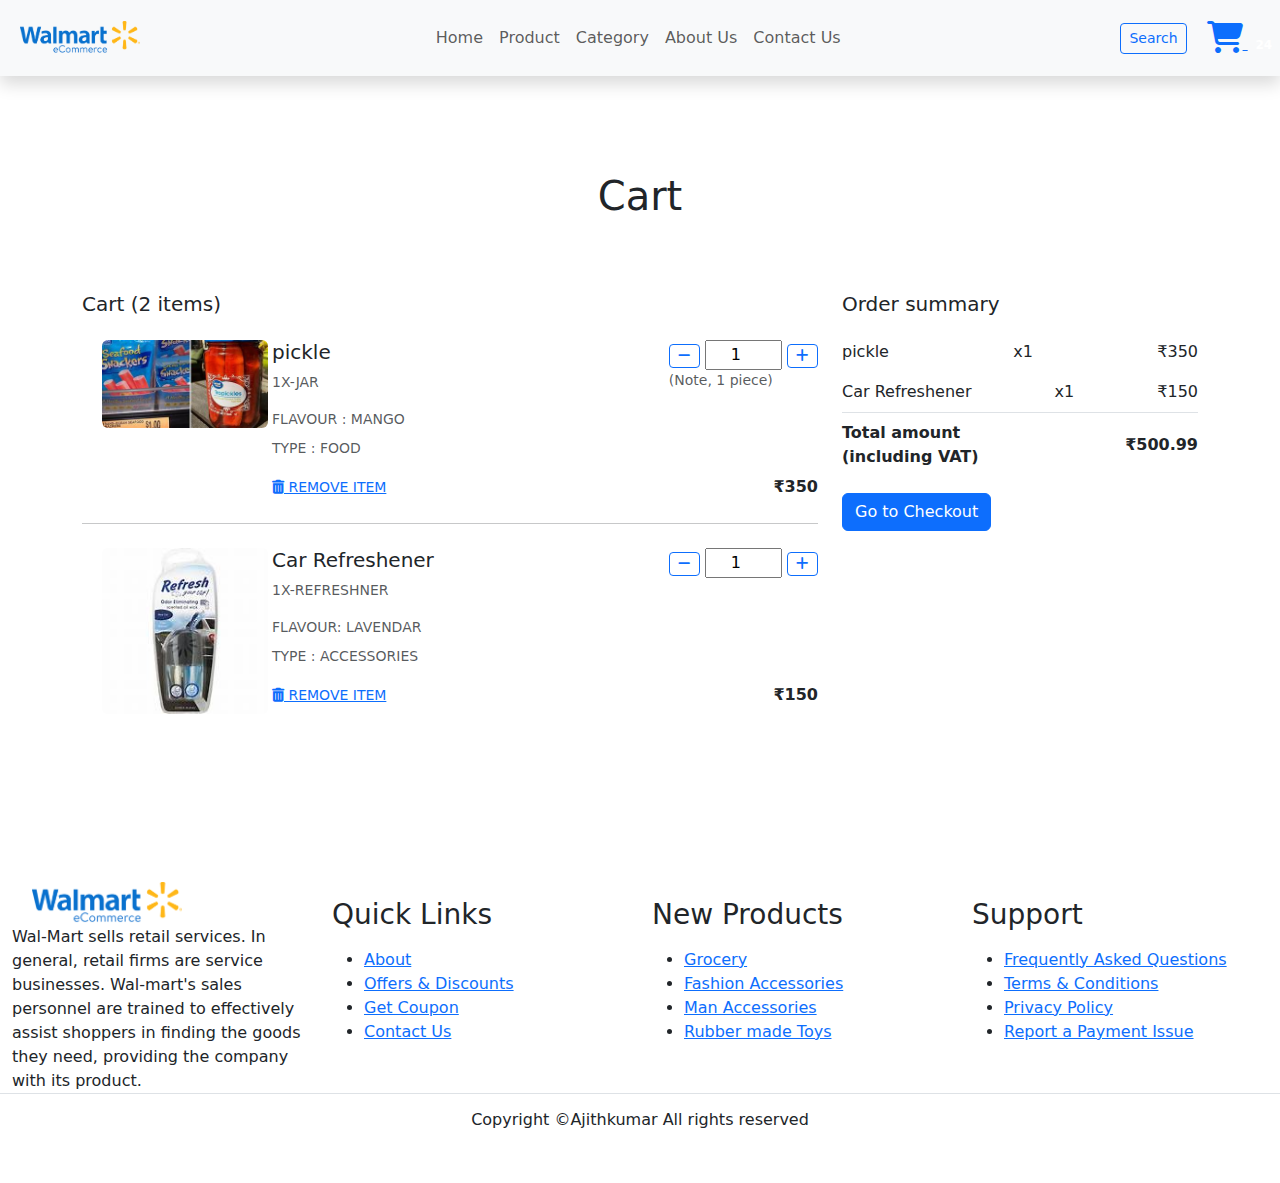
<file: cart.html>
<html lang="en">
<head>
    <meta charset="UTF-8">
    <meta name="viewport" content="width=device-width, initial-scale=1.0">
     <!-- css link -->
     <link rel="stylesheet" href="/assets/css/style.css">
     <!-- bootstrap css link -->
 
     <link rel="stylesheet" href="https://cdn.jsdelivr.net/npm/bootstrap@5.3.3/dist/css/bootstrap.min.css">
     <!-- font awesome -->
     <link rel="stylesheet" href="https://cdnjs.cloudflare.com/ajax/libs/font-awesome/6.4.2/css/all.min.css">
    <title>Cart site</title>
</head>
<body>
      <!-- ==============header menu section starts here============== --> 
  <section class="header_menu" id="header_menu"> 
    <div class="container-fluid px-0 shadow"> 
      <nav class="navbar navbar-expand-lg navbar-light bg-light py-3  "> 
        <a class="navbar-brand pl-5 pl-small-0" href="index.html"> 
          <img src="/assets/css/images/logo.png.png" class="img img-fluid" width="120px" 
alt="logo"> 
        </a> 
        <button class="navbar-toggler" type="button" data-toggle="collapse" 
        data-target="#navbarSupportedContent" 
                  aria-controls="navbarSupportedContent" aria-expanded="false" 
        aria-label="Toggle navigation"> 
                  <span class="navbar-toggler-icon"></span> 
                </button>  
 
        <div class="collapse navbar-collapse" id="navbarSupportedContent"> 
          <ul class="navbar-nav mx-auto"> 
            <li class="nav-item active"> 
              <a class="nav-link" href="index.html">Home <span class="sr-only">(current)</span></a> 

            </li> 
            <li class="nav-item"> 
              <a class="nav-link" href="product.html">Product</a> 
            </li> 
            <li class="nav-item"> 
              <a class="nav-link" href="category.html">Category</a> 
            </li> 
            <li class="nav-item"> 
              <a class="nav-link" href="about.html">About Us</a> 
            </li> 
            <li class="nav-item"> 
              <a class="nav-link" href="contact.html">Contact Us</a> 
            </li>
          </ul> 
          <div class="search mr-3"> 
            <a href="search.html" class="btn btn-sm btn-outline-primary"> 
              Search 
            </a> 
          </div> 
          <div class="cart"> 
            <a href="cart.html"> 
              <i class="fas fa-shopping-cart fa-2x"></i> 
              <span class="badge badge-pill badge-primary">24</span> 
            </a> 
          </div> 
        </div> 
      </nav> 
    </div> 
  </section> 
  <!-- ==============header menu section ends here============== -->
     <!-- ==============cart starts here============== --> 
     <section class="cart py-5 my-5" id="cart"> 
        <div class="container "> 
            <div class="section_title text-center mb-5"> 
                <h1 class="text-capitalize">Cart</h1> 
            </div> 
            <div class="row bg_cart_1 rounded"> 
                <!--Grid column--> 
                <div class="col-md-8 border-right"> 
                    <!-- Card --> 
                    <div class="mb-3"> 
                        <div class="pt-4"> 
                            <h5 class="mb-4">Cart (<span>2</span> items)</h5> 
                            <div class="row mb-4"> 
                                <div class="col-md-5 col-lg-3 col-xl-3"> 
                                    <div class="rounded mb-3 mb-md-0"> 
                                        <img class="img-fluid w-100 rounded" 
src="assets/css/images/product-1.png" 
                                            alt="Sample"> 
                                    </div> 
                                </div> 
                                <div class="col-md-7 col-lg-9 col-xl-9"> 
                                    <div> 
                                        <div class="d-flex justify-content-between"> 
                                            <div> 
                                                <h5>pickle</h5> 
                                                <p class="mb-3 text-muted text-uppercase small"> 1X-Jar</p> 
                                                <p class="mb-2 text-muted text-uppercase small">Flavour : Mango </p> 
                                                <p class="mb-3 text-muted text-uppercase small">Type : food</p> 
                                            </div> 
                                            <div> 
                                                <div class="mb-0 w-100"> 
                                                    <button 
 
onclick="this.parentNode.querySelector('input[type=number]').stepDown()" 
                                                        class="btn btn-sm btn-outline-primary"> 
                                                        <i class="fas fa-minus"></i> 
                                                    </button> 
                                                    <input class="quantity text-center" min="0" max="10" 
name="quantity" 
                                                        value="1" type="number"> 
                                                    <button 
 
onclick="this.parentNode.querySelector('input[type=number]').stepUp()" 
                                                        class="btn btn-sm btn-outline-primary"> 
                                                        <i class="fas fa-plus"></i> 
                                                    </button> 
                                                </div> 
                                                <small class="form-text text-muted text-center"> 
                                                    (Note, 1 piece) 
                                                </small> 
                                            </div> 
                                        </div> 
                                        <div class="d-flex justify-content-between align-items-center"> 
                                            <div> 
                                                <a href="javascript:;" type="button" 
                                                    class="small text-uppercase mr-3"><i 
                                                        class="fas fa-trash-alt mr-1"></i> Remove item </a> 
                                            </div> 
                                            <p class="mb-0"><span><strong 
id="summary">₹350</strong></span></p 
                                                class="mb-0"> 
 
                                        </div> 
                                    </div> 
                                </div> 
                            </div> 
                            <hr class="mb-4"> 
                            <div class="row mb-4"> 
                                <div class="col-md-5 col-lg-3 col-xl-3"> 
                                    <div class="rounded mb-3 mb-md-0"> 
                                        <img class="img-fluid w-100 rounded" 
src="assets/css/images/product-3.png" 
                                            alt="Sample"> 
                                    </div> 
                                </div> 
                                <div class="col-md-7 col-lg-9 col-xl-9"> 
                                    <div> 
                                        <div class="d-flex justify-content-between"> 
                                            <div> 
                                                <h5>Car Refreshener</h5> 
                                                <p class="mb-3 text-muted text-uppercase small">1x-Refreshner</p> 
                                                <p class="mb-2 text-muted text-uppercase small">Flavour: Lavendar </p> 
                                                <p class="mb-3 text-muted text-uppercase small">Type : Accessories</p> 
                                            </div> 
                                            <div> 
                                                <div class="mb-0 w-100"> 
                                                    <button 
 
onclick="this.parentNode.querySelector('input[type=number]').stepDown()" 
                                                        class="btn btn-sm btn-outline-primary"> 
                                                        <i class="fas fa-minus"></i> 
                                                    </button> 
 
                                                    <input class="quantity text-center" min="0" max="10" 
name="quantity" 
                                                        value="1" type="number"> 
                                                    <button 
 
onclick="this.parentNode.querySelector('input[type=number]').stepUp()" 
                                                        class="btn btn-sm btn-outline-primary"> 
                                                        <i class="fas fa-plus"></i> 
                                                    </button> 
                                                </div> 
                                            </div> 
                                        </div> 
                                        <div class="d-flex justify-content-between align-items-center"> 
                                            <div> 
                                                <a href="javascript:;" type="button" 
                                                    class="card-link-secondary small text-uppercase mr-3"> 
                                                    <i class="fas fa-trash-alt mr-1"></i> Remove item 
                                                </a> 
                                            </div> 
                                            <p class="mb-0"><span><strong>₹150</strong></span></p 
class="mb-0"> 
                                        </div> 
                                    </div> 
                                </div> 
                            </div> 
                        </div> 
                    </div> 
                </div> 
                <!--Grid column--> 
 
                <!--Grid column--> 
                <div class="col-md-4  rounded"> 
                    <!-- Card --> 
 
                    <div class="mb-3"> 
                        <div class="pt-4"> 
                            <h5 class="mb-3">Order summary</h5> 
                            <ul class="list-group list-group-flush"> 
                                <li 
                                    class="list-group-item d-flex justify-content-between 
align-items-center border-0 px-0 pb-2"> 
                                    <span>pickle</span> 
                                    <span>x1</span> 
                                    <span>₹350</span> 
                                </li> 
                                <li 
                                    class="list-group-item d-flex justify-content-between 
align-items-center border-0 px-0 pb-2"> 
                                    <span>Car Refreshener</span> 
                                    <span>x1</span> 
                                    <span>₹150</span> 
                                </li> 
                                <li 
                                    class="list-group-item d-flex justify-content-between 
align-items-center border-top px-0 mb-3"> 
                                    <div> 
                                        <strong>Total amount</strong> 
                                        <strong> 
                                            <p class="mb-0">(including VAT)</p> 
                                        </strong> 
                                    </div> 
                                    <span><strong>₹500.99</strong></span> 
                                </li> 
                            </ul> 
                            <a href="checkout.html" class="btn btn-primary btn-block">Go to 
Checkout</a> 
                        </div> 
</div> 
<!-- Card --> 
</div> 
<!--Grid column--> 
</div> 
</div> 
</section> 
<!-- ==============cart ends here============== -->

<!-- ==============footer starts here============== --> 
<section class="footer_section pt-5 pb-2" id="footer_section"> 
    <footer> 
      <div class="container-fluid"> 
        <div class="row"> 
          <div class="col-md-3 col-6 pl-5 pl-small-15"> 
            <div class="footer_title"> 
              <a href="index.html"><img src="assets/css/images/logo.png.png" width="150px" 
class="img img-fluid" alt="logo"></a> 
            </div> 
            <div> 
             
              Wal-Mart sells retail services. In general, retail firms are service businesses.
               Wal-mart's sales personnel are trained to effectively assist shoppers in finding the goods they need,
                providing the company with its product.
            </div> 
          </div> 
          <div class="col-md-3 col-6"> 
            <div class="footer_title pt-3 mb-3"> 
              <h3>Quick Links</h3> 
            </div> 
            <div class="footer_links"> 
              <ul> 
                <li><a href="about.html">About</a></li> 
                <li><a href="javascript:;">Offers & Discounts</a></li> 
                <li><a href="javascript:;">Get Coupon</a></li> 
                <li><a href="contact.html">Contact Us</a></li> 
              </ul> 
            </div> 
          </div> 
          <div class="col-md-3 col-6"> 
            <div class="footer_title pt-3 mb-3"> 
              <h3>New Products</h3> 
            </div> 
            <div class="footer_links"> 
              <ul> 
                <li><a href="javascript:;">Grocery</a></li> 
                <li><a href="javascript:;">Fashion Accessories</a></li> 
                <li><a href="javascript:;">Man Accessories</a></li> 
                <li><a href="javascript:;">Rubber made Toys</a></li> 
              </ul> 
            </div> 
          </div> 
          <div class="col-md-3 col-6"> 
            <div class="footer_title pt-3 mb-3"> 
              <h3>Support</h3> 
            </div> 
            <div class="footer_links"> 
              <ul> 
                <li><a href="javascript:;">Frequently Asked Questions</a></li> 
                <li><a href="javascript:;">Terms & Conditions</a></li> 
                <li><a href="javascript:;">Privacy Policy</a></li> 
                <li><a href="javascript:;">Report a Payment Issue</a></li> 
              </ul> 
            </div> 
          </div> 
        </div> 
      </div> 
      <div class="border-top"> 
        <h6 class="text-center mt-3">Copyright ©Ajithkumar All rights reserved 
        </h6> 
      </div> 
    </footer> 
  </section> 
  <div class="backtop"> 
    <a id="button" href="#top" class="btn btn-lg btn-outline-danger" role="button"> 
      <i class="fas fa-chevron-up text-dark"></i> 
    </a> 
  </div> 
  <!-- ==============footer ends here============== -->
</body>
</html>
</file>
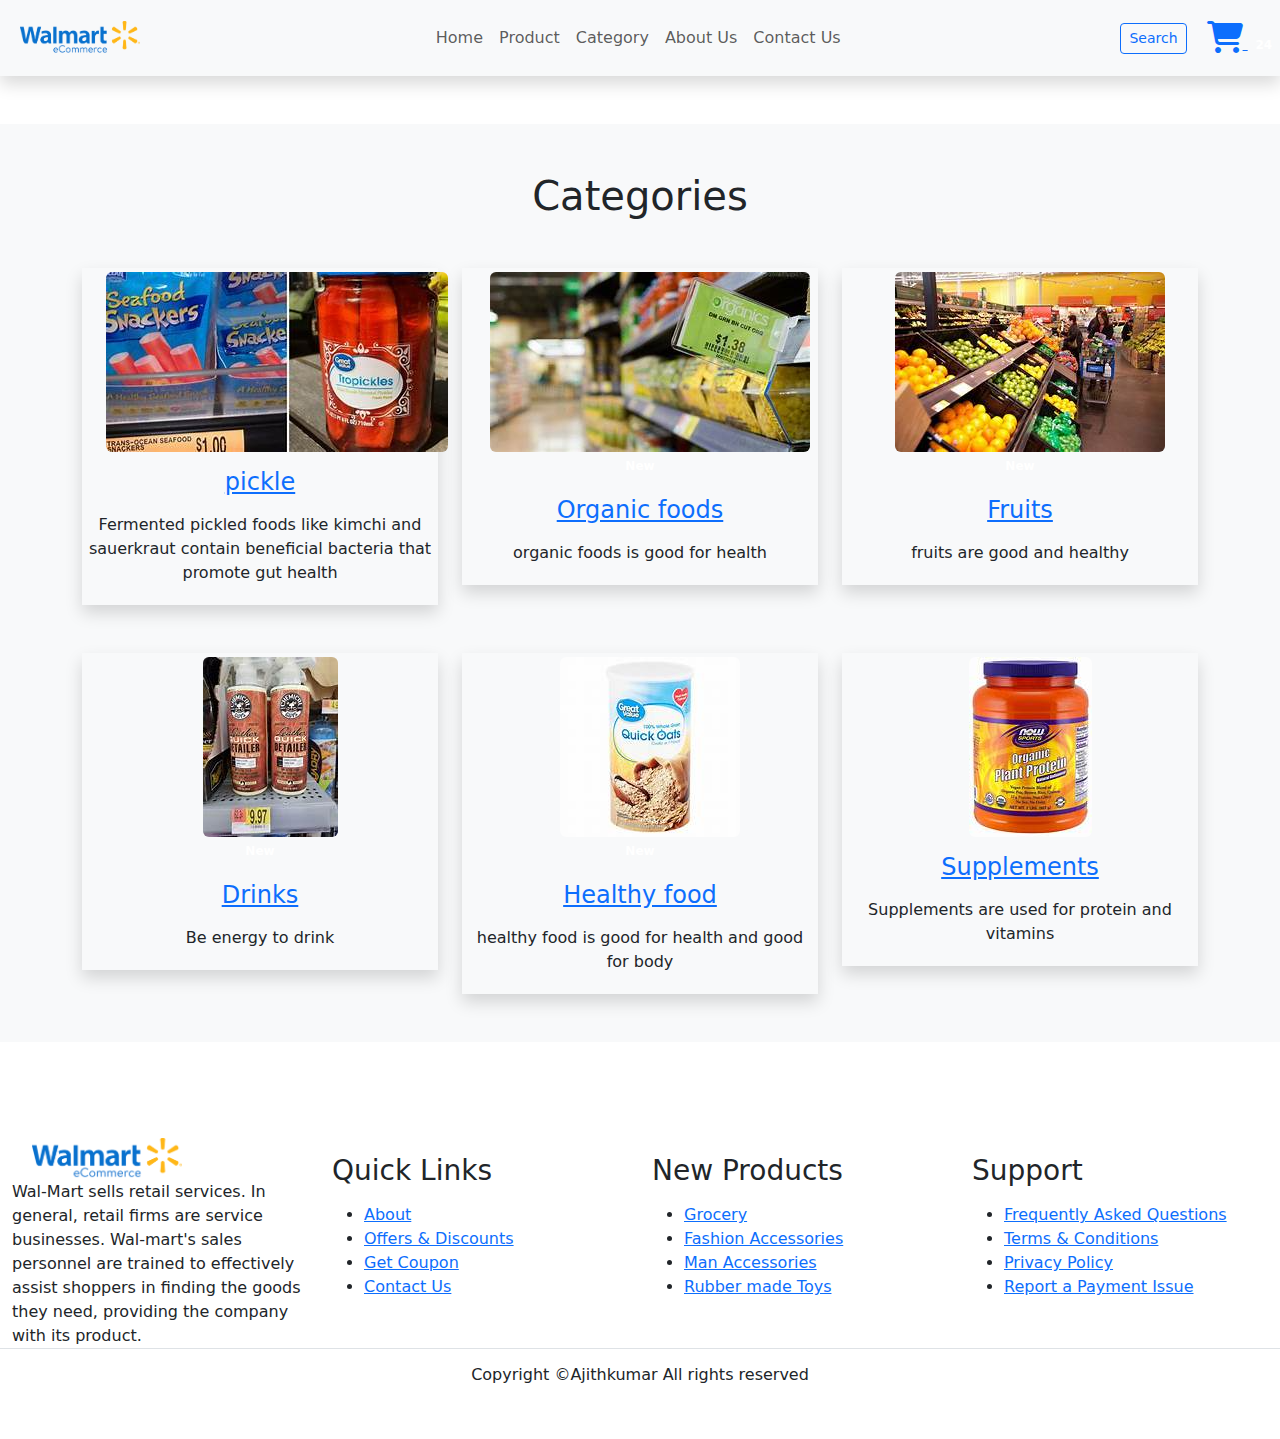
<file: category.html>
<html lang="en">
<head>
    <meta charset="UTF-8">
    <meta name="viewport" content="width=device-width, initial-scale=1.0">
    <!-- css link -->
    <link rel="stylesheet" href="/assets/css/style.css">
    <!-- bootstrap css link -->

    <link rel="stylesheet" href="https://cdn.jsdelivr.net/npm/bootstrap@5.3.3/dist/css/bootstrap.min.css">
    <!-- font awesome -->
    <link rel="stylesheet" href="https://cdnjs.cloudflare.com/ajax/libs/font-awesome/6.4.2/css/all.min.css">
    <title>Category site</title>
</head>
<body>
     <!-- ==============header menu section starts here============== --> 
  <section class="header_menu" id="header_menu"> 
    <div class="container-fluid px-0 shadow"> 
      <nav class="navbar navbar-expand-lg navbar-light bg-light py-3  "> 
        <a class="navbar-brand pl-5 pl-small-0" href="index.html"> 
          <img src="/assets/css/images/logo.png.png" class="img img-fluid" width="120px" 
alt="logo"> 
        </a> 
        <button class="navbar-toggler" type="button" data-toggle="collapse" 
        data-target="#navbarSupportedContent" 
                  aria-controls="navbarSupportedContent" aria-expanded="false" 
        aria-label="Toggle navigation"> 
                  <span class="navbar-toggler-icon"></span> 
                </button>  
 
        <div class="collapse navbar-collapse" id="navbarSupportedContent"> 
          <ul class="navbar-nav mx-auto"> 
            <li class="nav-item active"> 
              <a class="nav-link" href="index.html">Home <span class="sr-only">(current)</span></a> 

            </li> 
            <li class="nav-item"> 
              <a class="nav-link" href="product.html">Product</a> 
            </li> 
            <li class="nav-item"> 
              <a class="nav-link" href="category.html">Category</a> 
            </li> 
            <li class="nav-item"> 
              <a class="nav-link" href="about.html">About Us</a> 
            </li> 
            <li class="nav-item"> 
              <a class="nav-link" href="contact.html">Contact Us</a> 
            </li>
          </ul> 
          <div class="search mr-3"> 
            <a href="search.html" class="btn btn-sm btn-outline-primary"> 
              Search 
            </a> 
          </div> 
          <div class="cart"> 
            <a href="cart.html"> 
              <i class="fas fa-shopping-cart fa-2x"></i> 
              <span class="badge badge-pill badge-primary">24</span> 
            </a> 
          </div> 
        </div> 
      </nav> 
    </div> 
  </section> 
  <!-- ==============header menu section ends here============== -->

  <!-- ==============category starts here============== --> 
<section class="products py-5 my-5 bg-light" id="products"> 
    <div class="container "> 
    <div class="section_title text-center mb-5"> 
    <h1 class="text-capitalize">Categories</h1> 
    </div> 
     
                <div class="row mb-5"> 
                    <div class="col-md-4 col-12"> 
                        <div class="single_product shadow text-center p-1"> 
                            <div class="product_img"> 
                                <a href="product.html"><img src="assets/css/images/product-1.png" 
    class="img img-fluid rounded" 
                                        alt=""></a> 
                            </div> 
                            <div class="product-caption my-3"> 
                                <h4><a href="product.html">pickle</a></h4> 
                            </div> 
                            <div class="mt-3"> 
                                <p> 
                                    Fermented pickled foods like kimchi and sauerkraut contain beneficial bacteria that promote gut health
                                </p> 
                            </div> 
                        </div> 
                    </div> 
                    <div class="col-md-4 col-12"> 
                        <div class="single_product shadow text-center p-1 mt-small-5 
    mb-small-5"> 
                            <div class="product_img"> 
                                <a href="product.html"><img src="assets/css/images/catagory-2.png" 
    class="img img-fluid rounded" 
                                        alt=""></a> 
                                <div class="new_product"> 
                                    <span class="badge py-2 px-3 badge-pill 
    badge-danger">New</span> 
                                </div> 
                            </div> 
                            <div class="product-caption my-3"> 
                                <h4><a href="product.html">Organic foods</a></h4> 
                            </div> 
     
                            <div class="mt-3"> 
                                <p> 
                                    organic foods is good for health
                                </p> 
                            </div> 
                        </div> 
                    </div> 
                    <div class="col-md-4 col-12"> 
                        <div class="single_product shadow text-center p-1"> 
                            <div class="product_img"> 
                                <a href="product.html"><img src="assets/css/images/catagory-3.png" 
    class="img img-fluid rounded" 
                                        alt=""></a> 
                                <div class="new_product"> 
                                    <span class="badge py-2 px-3 badge-pill 
    badge-danger">New</span> 
                                </div> 
                            </div> 
                            <div class="product-caption my-3"> 
                                <h4><a href="product.html">Fruits</a></h4> 
                            </div> 
                            <div class="mt-3"> 
                                <p> 
                                    fruits are good and healthy  
                                </p> 
                            </div> 
                        </div> 
                    </div> 
                </div> 
                <div class="row"> 
                    <div class="col-md-4 col-12"> 
                        <div class="single_product shadow text-center p-1"> 
                            <div class="product_img"> 
     
                                <a href="product.html"><img src="assets/css/images/catagory-1.png" 
    class="img img-fluid rounded" 
                                        alt=""></a> 
                                <div class="new_product"> 
                                    <span class="badge py-2 px-3 badge-pill 
    badge-danger">New</span> 
                                </div> 
                            </div> 
                            <div class="product-caption my-3"> 
                                <h4><a href="product.html">Drinks</a></h4> 
                            </div> 
                            <div class="mt-3"> 
                                <p> 
                                   Be energy to drink 
                                </p> 
                            </div> 
                        </div> 
                    </div> 
                    <div class="col-md-4 col-12"> 
                        <div class="single_product shadow text-center p-1 mt-small-5 
    mb-small-5"> 
                            <div class="product_img"> 
                                <a href="product.html"><img src="assets/css/images/product-5.png" 
    class="img img-fluid rounded" 
                                        alt=""></a> 
                                <div class="new_product"> 
                                    <span class="badge py-2 px-3 badge-pill 
    badge-danger">New</span> 
                                </div> 
                            </div> 
                            <div class="product-caption my-3"> 
                                <h4><a href="product.html">Healthy food</a></h4> 
                            </div> 
     
                            <div class="mt-3"> 
                                <p> 
                                   healthy food is good for health and good for body
                                </p> 
                            </div> 
                        </div> 
                    </div> 
                    <div class="col-md-4 col-12"> 
                        <div class="single_product shadow text-center p-1"> 
                            <div class="product_img"> 
                                <a href="product.html"><img src="assets/css/images/product-6.png" 
    class="img img-fluid rounded" 
                                        alt=""></a> 
                            </div> 
                            <div class="product-caption my-3"> 
                                <h4><a href="product.html">Supplements</a></h4> 
                            </div> 
                            <div class="mt-3"> 
                                <p> 
                                    Supplements are used for protein and vitamins
                                </p> 
                            </div> 
                        </div> 
                    </div> 
                </div> 
     
            </div> 
        </section> 
        <!-- ==============category ends here============== -->
          <!-- ==============footer starts here============== --> 
 <section class="footer_section pt-5 pb-2" id="footer_section"> 
    <footer> 
      <div class="container-fluid"> 
        <div class="row"> 
          <div class="col-md-3 col-6 pl-5 pl-small-15"> 
            <div class="footer_title"> 
              <a href="index.html"><img src="assets/css/images/logo.png.png" width="150px" 
class="img img-fluid" alt="logo"></a> 
            </div> 
            <div> 
             
              Wal-Mart sells retail services. In general, retail firms are service businesses.
               Wal-mart's sales personnel are trained to effectively assist shoppers in finding the goods they need,
                providing the company with its product.
            </div> 
          </div> 
          <div class="col-md-3 col-6"> 
            <div class="footer_title pt-3 mb-3"> 
              <h3>Quick Links</h3> 
            </div> 
            <div class="footer_links"> 
              <ul> 
                <li><a href="about.html">About</a></li> 
                <li><a href="javascript:;">Offers & Discounts</a></li> 
                <li><a href="javascript:;">Get Coupon</a></li> 
                <li><a href="contact.html">Contact Us</a></li> 
              </ul> 
            </div> 
          </div> 
          <div class="col-md-3 col-6"> 
            <div class="footer_title pt-3 mb-3"> 
              <h3>New Products</h3> 
            </div> 
            <div class="footer_links"> 
              <ul> 
                <li><a href="javascript:;">Grocery</a></li> 
                <li><a href="javascript:;">Fashion Accessories</a></li> 
                <li><a href="javascript:;">Man Accessories</a></li> 
                <li><a href="javascript:;">Rubber made Toys</a></li> 
              </ul> 
            </div> 
          </div> 
          <div class="col-md-3 col-6"> 
            <div class="footer_title pt-3 mb-3"> 
              <h3>Support</h3> 
            </div> 
            <div class="footer_links"> 
              <ul> 
                <li><a href="javascript:;">Frequently Asked Questions</a></li> 
                <li><a href="javascript:;">Terms & Conditions</a></li> 
                <li><a href="javascript:;">Privacy Policy</a></li> 
                <li><a href="javascript:;">Report a Payment Issue</a></li> 
              </ul> 
            </div> 
          </div> 
        </div> 
      </div> 
      <div class="border-top"> 
        <h6 class="text-center mt-3">Copyright ©Ajithkumar All rights reserved 
        </h6> 
      </div> 
    </footer> 
  </section> 
  <div class="backtop"> 
    <a id="button" href="#top" class="btn btn-lg btn-outline-danger" role="button"> 
      <i class="fas fa-chevron-up text-dark"></i> 
    </a> 
  </div> 
  <!-- ==============footer ends here============== -->
</body>
</html>
</file>
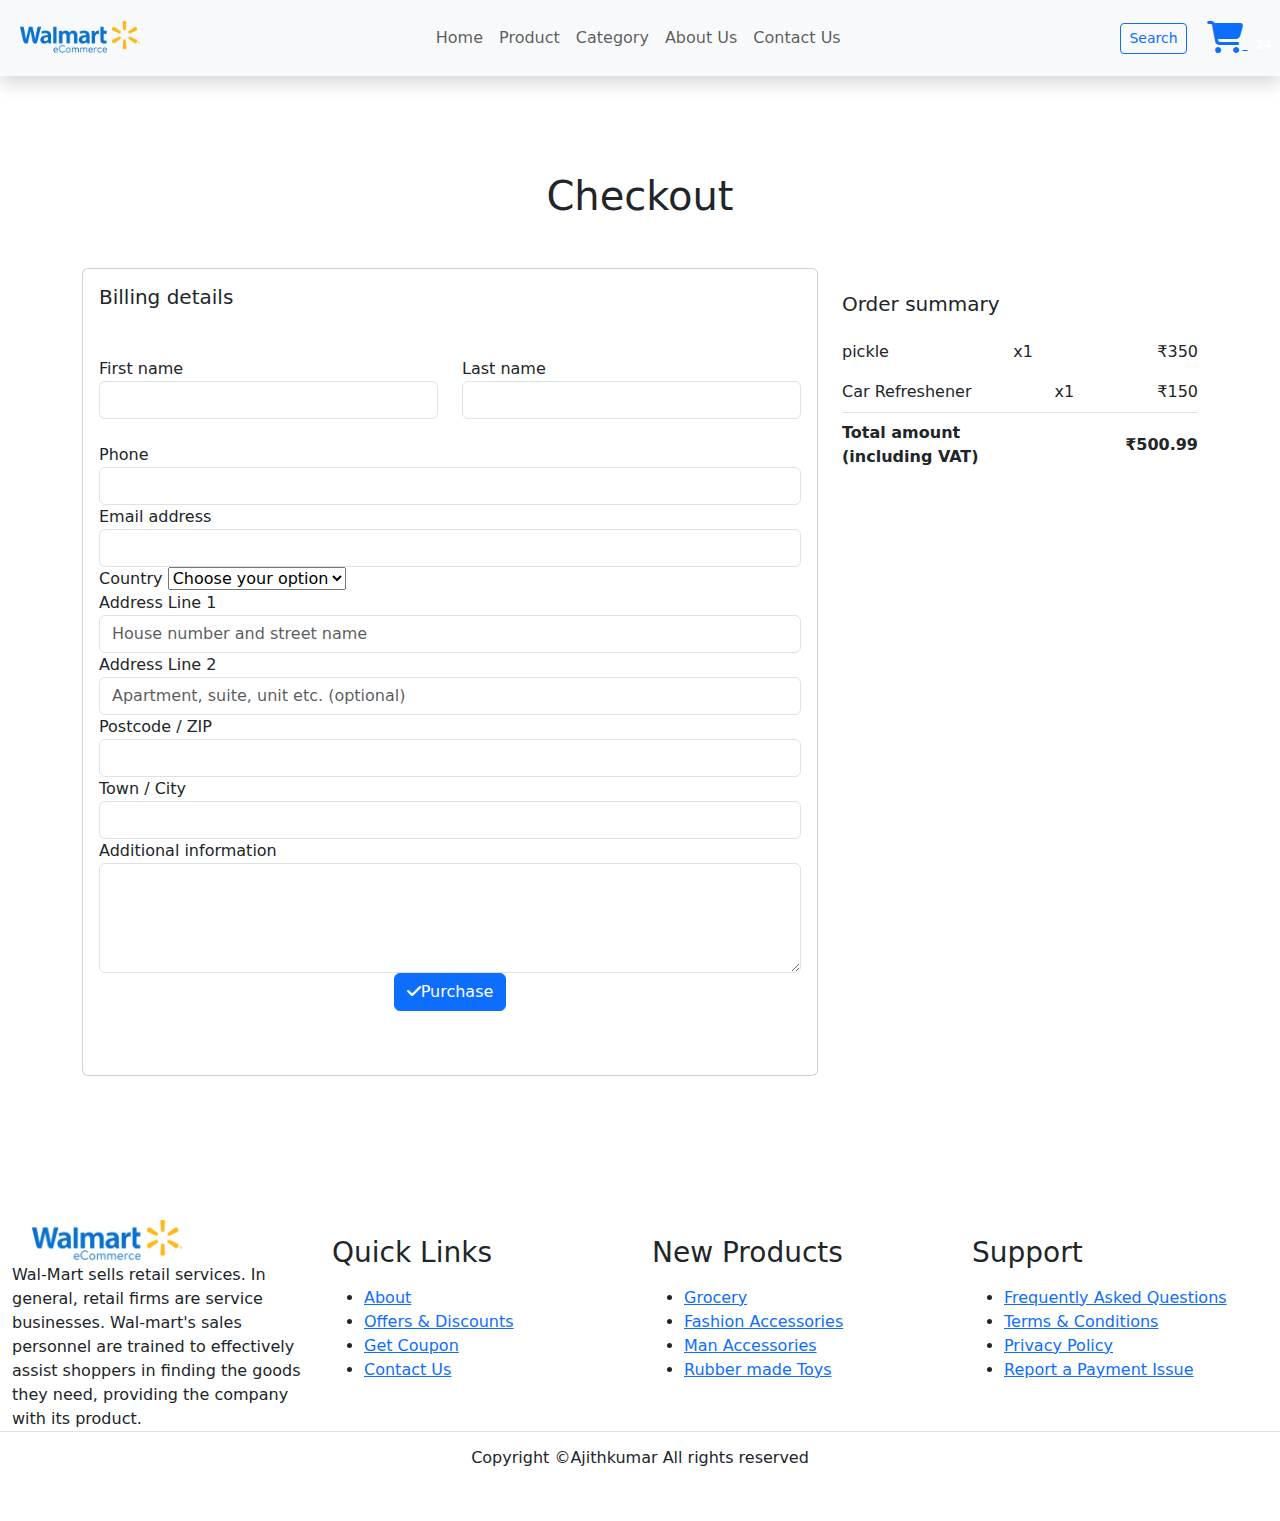
<file: checkout.html>
<html lang="en">
<head>
    <meta charset="UTF-8">
    <meta name="viewport" content="width=device-width, initial-scale=1.0">
    <!-- css link -->
     <link rel="stylesheet" href="/assets/css/style.css">
     <!-- bootstrap css link -->
        <link rel="stylesheet" href="https://cdn.jsdelivr.net/npm/bootstrap@5.3.3/dist/css/bootstrap.min.css">
        <!-- font awesome -->
         <link rel="stylesheet" href="https://cdnjs.cloudflare.com/ajax/libs/font-awesome/6.4.2/css/all.min.css">

    <title>Checkout site</title>
</head>
<body>
     <!-- ==============header menu section starts here============== --> 
  <section class="header_menu" id="header_menu"> 
    <div class="container-fluid px-0 shadow"> 
      <nav class="navbar navbar-expand-lg navbar-light bg-light py-3  "> 
        <a class="navbar-brand pl-5 pl-small-0" href="index.html"> 
          <img src="/assets/css/images/logo.png.png" class="img img-fluid" width="120px" 
alt="logo"> 
        </a> 
        <button class="navbar-toggler" type="button" data-toggle="collapse" 
        data-target="#navbarSupportedContent" 
                  aria-controls="navbarSupportedContent" aria-expanded="false" 
        aria-label="Toggle navigation"> 
                  <span class="navbar-toggler-icon"></span> 
                </button>  
 
        <div class="collapse navbar-collapse" id="navbarSupportedContent"> 
          <ul class="navbar-nav mx-auto"> 
            <li class="nav-item active"> 
              <a class="nav-link" href="index.html">Home <span class="sr-only">(current)</span></a> 

            </li> 
            <li class="nav-item"> 
              <a class="nav-link" href="product.html">Product</a> 
            </li> 
            <li class="nav-item"> 
              <a class="nav-link" href="category.html">Category</a> 
            </li> 
            <li class="nav-item"> 
              <a class="nav-link" href="about.html">About Us</a> 
            </li> 
            <li class="nav-item"> 
              <a class="nav-link" href="contact.html">Contact Us</a> 
            </li>
          </ul> 
          <div class="search mr-3"> 
            <a href="search.html" class="btn btn-sm btn-outline-primary"> 
              Search 
            </a> 
          </div> 
          <div class="cart"> 
            <a href="cart.html"> 
              <i class="fas fa-shopping-cart fa-2x"></i> 
              <span class="badge badge-pill badge-primary">24</span> 
            </a> 
          </div> 
        </div> 
      </nav> 
    </div> 
  </section> 
  <!-- ==============header menu section ends here============== -->
    <!-- ==============Checkout starts here============== --> 
    <section class="Checkout py-5 my-5" id="Checkout"> 
        <div class="container "> 
            <div class="section_title text-center mb-5"> 
                <h1 class="text-capitalize">Checkout</h1> 
            </div> 
            <div class="row"> 
                <!--Grid column--> 
                <div class="col-lg-8"> 
                    <!-- Card --> 
                    <div class="card bg_checkout_1 pb-5"> 
                        <div class="card-body"> 
                            <h5 class="mb-5">Billing details</h5> 
                            <!-- Grid row --> 
                            <div class="row"> 
                                <!-- Grid column --> 
                                <div class="col-lg-6"> 
                                    <!-- First name --> 
                                    <div class="form-group mb-0 mb-lg-4"> 
                                        <label for="firstName">First name</label> 
                                        <input type="text" id="firstName" class="form-control mb-0 
mb-lg-2"> 
                                    </div> 
                                </div> 
                                <!-- Grid column --> 
 
                                <!-- Grid column --> 
                                <div class="col-lg-6"> 
                                    <!-- Last name --> 
                                    <div class="form-group md-outline"> 
                                        <label for="lastName">Last name</label> 
                                        <input type="text" id="lastName" class="form-control"> 
                                    </div> 
 
                                </div> 
                                <!-- Grid column --> 
                            </div> 
                            <!-- Grid row --> 
 
                            <!-- Phone --> 
                            <div class="form-group"> 
                                <label for="form18">Phone</label> 
                                <input type="number" id="form18" class="form-control"> 
                            </div> 
 
                            <!-- Email address --> 
                            <div class="form-group"> 
                                <label for="form19">Email address</label> 
                                <input type="email" id="form19" class="form-control"> 
                            </div> 
 
                            <!-- Country --> 
                            <div class="d-flex flex-wrap"> 
                                <div class="w-100"> 
                                    <label>Country</label> 
                                    <select class="custom-select form-group"> 
                                        <option value="" selected>Choose your option</option> 
                                        <option value="1">India</option> 
                                        <option value="2">USA</option> 
                                        <option value="3">Brazil</option> 
                                    </select> 
                                </div> 
                            </div> 
 
                            <!-- Address Part 1 --> 
                            <div class="form-group"> 
                                <label for="form14">Address Line 1</label> 
 
                                <input type="text" id="form14" placeholder="House number and 
street name" 
                                    class="form-control"> 
                            </div> 
 
                            <!-- Address Part 2 --> 
                            <div class="form-group"> 
                                <label for="form15">Address Line 2</label> 
                                <input type="text" id="form15" placeholder="Apartment, suite, unit 
etc. (optional)" 
                                    class="form-control"> 
                            </div> 
 
                            <!-- Postcode / ZIP --> 
                            <div class="form-group"> 
                                <label for="form16">Postcode / ZIP</label> 
                                <input type="text" id="form16" class="form-control"> 
                            </div> 
 
                            <!-- Town / City --> 
                            <div class="form-group"> 
                                <label for="form17">Town / City</label> 
                                <input type="text" id="form17" class="form-control"> 
                            </div> 
 
                            <!-- Additional information --> 
                            <div class="form-group"> 
                                <label for="form76">Additional information</label> 
                                <textarea id="form76" class="md-textarea form-control" 
rows="4"></textarea> 
                            </div> 
                            <!-- <button class="btn btn-success"><i class="fa fa-check"></i> 
Purchase</button> --> 
 
                            <div class="text-center"> 
                                <a href="order_confirmation.html" class="btn btn-primary"> 
                                    <i class="fa fa-check mr-2"></i>Purchase 
                                </a> 
                            </div> 
                        </div> 
                    </div> 
                    <!-- Card --> 
                </div> 
                <!--Grid column--> 
 
                <!--Grid column--> 
                <div class="col-lg-4 bg_checkout_1 h-25 rounded"> 
                    <!-- Card --> 
                    <div class="mb-3"> 
                        <div class="pt-4"> 
                            <h5 class="mb-3">Order summary</h5> 
                            <ul class="list-group list-group-flush"> 
                                <li 
                                    class="list-group-item d-flex justify-content-between 
align-items-center border-0 px-0 pb-2"> 
                                    <span>pickle</span> 
                                    <span>x1</span> 
                                    <span>₹350</span> 
                                </li> 
                                <li 
                                    class="list-group-item d-flex justify-content-between 
align-items-center border-0 px-0 pb-2"> 
                                    <span>Car Refreshener</span> 
                                    <span>x1</span> 
                                    <span>₹150</span> 
                                </li> 
                                <li 
 
                                    class="list-group-item d-flex justify-content-between 
align-items-center border-top px-0 mb-3"> 
                                    <div> 
                                        <strong>Total amount</strong> 
                                        <strong> 
                                            <p class="mb-0">(including VAT)</p> 
                                        </strong> 
                                    </div> 
                                    <span><strong>₹500.99</strong></span> 
                                </li> 
                            </ul> 
                        </div> 
                    </div> 
                    <!-- Card --> 
                </div> 
                <!--Grid column--> 
            </div> 
        </div> 
    </section> 
 
    <!-- ==============Checkout ends here============== -->
     <!-- ==============footer starts here============== --> 
<section class="footer_section pt-5 pb-2" id="footer_section"> 
    <footer> 
      <div class="container-fluid"> 
        <div class="row"> 
          <div class="col-md-3 col-6 pl-5 pl-small-15"> 
            <div class="footer_title"> 
              <a href="index.html"><img src="assets/css/images/logo.png.png" width="150px" 
class="img img-fluid" alt="logo"></a> 
            </div> 
            <div> 
             
              Wal-Mart sells retail services. In general, retail firms are service businesses.
               Wal-mart's sales personnel are trained to effectively assist shoppers in finding the goods they need,
                providing the company with its product.
            </div> 
          </div> 
          <div class="col-md-3 col-6"> 
            <div class="footer_title pt-3 mb-3"> 
              <h3>Quick Links</h3> 
            </div> 
            <div class="footer_links"> 
              <ul> 
                <li><a href="about.html">About</a></li> 
                <li><a href="javascript:;">Offers & Discounts</a></li> 
                <li><a href="javascript:;">Get Coupon</a></li> 
                <li><a href="contact.html">Contact Us</a></li> 
              </ul> 
            </div> 
          </div> 
          <div class="col-md-3 col-6"> 
            <div class="footer_title pt-3 mb-3"> 
              <h3>New Products</h3> 
            </div> 
            <div class="footer_links"> 
              <ul> 
                <li><a href="javascript:;">Grocery</a></li> 
                <li><a href="javascript:;">Fashion Accessories</a></li> 
                <li><a href="javascript:;">Man Accessories</a></li> 
                <li><a href="javascript:;">Rubber made Toys</a></li> 
              </ul> 
            </div> 
          </div> 
          <div class="col-md-3 col-6"> 
            <div class="footer_title pt-3 mb-3"> 
              <h3>Support</h3> 
            </div> 
            <div class="footer_links"> 
              <ul> 
                <li><a href="javascript:;">Frequently Asked Questions</a></li> 
                <li><a href="javascript:;">Terms & Conditions</a></li> 
                <li><a href="javascript:;">Privacy Policy</a></li> 
                <li><a href="javascript:;">Report a Payment Issue</a></li> 
              </ul> 
            </div> 
          </div> 
        </div> 
      </div> 
      <div class="border-top"> 
        <h6 class="text-center mt-3">Copyright ©Ajithkumar All rights reserved 
        </h6> 
      </div> 
    </footer> 
  </section> 
  <div class="backtop"> 
    <a id="button" href="#top" class="btn btn-lg btn-outline-danger" role="button"> 
      <i class="fas fa-chevron-up text-dark"></i> 
    </a> 
  </div> 
  <!-- ==============footer ends here============== -->

</body>
</html>
</file>
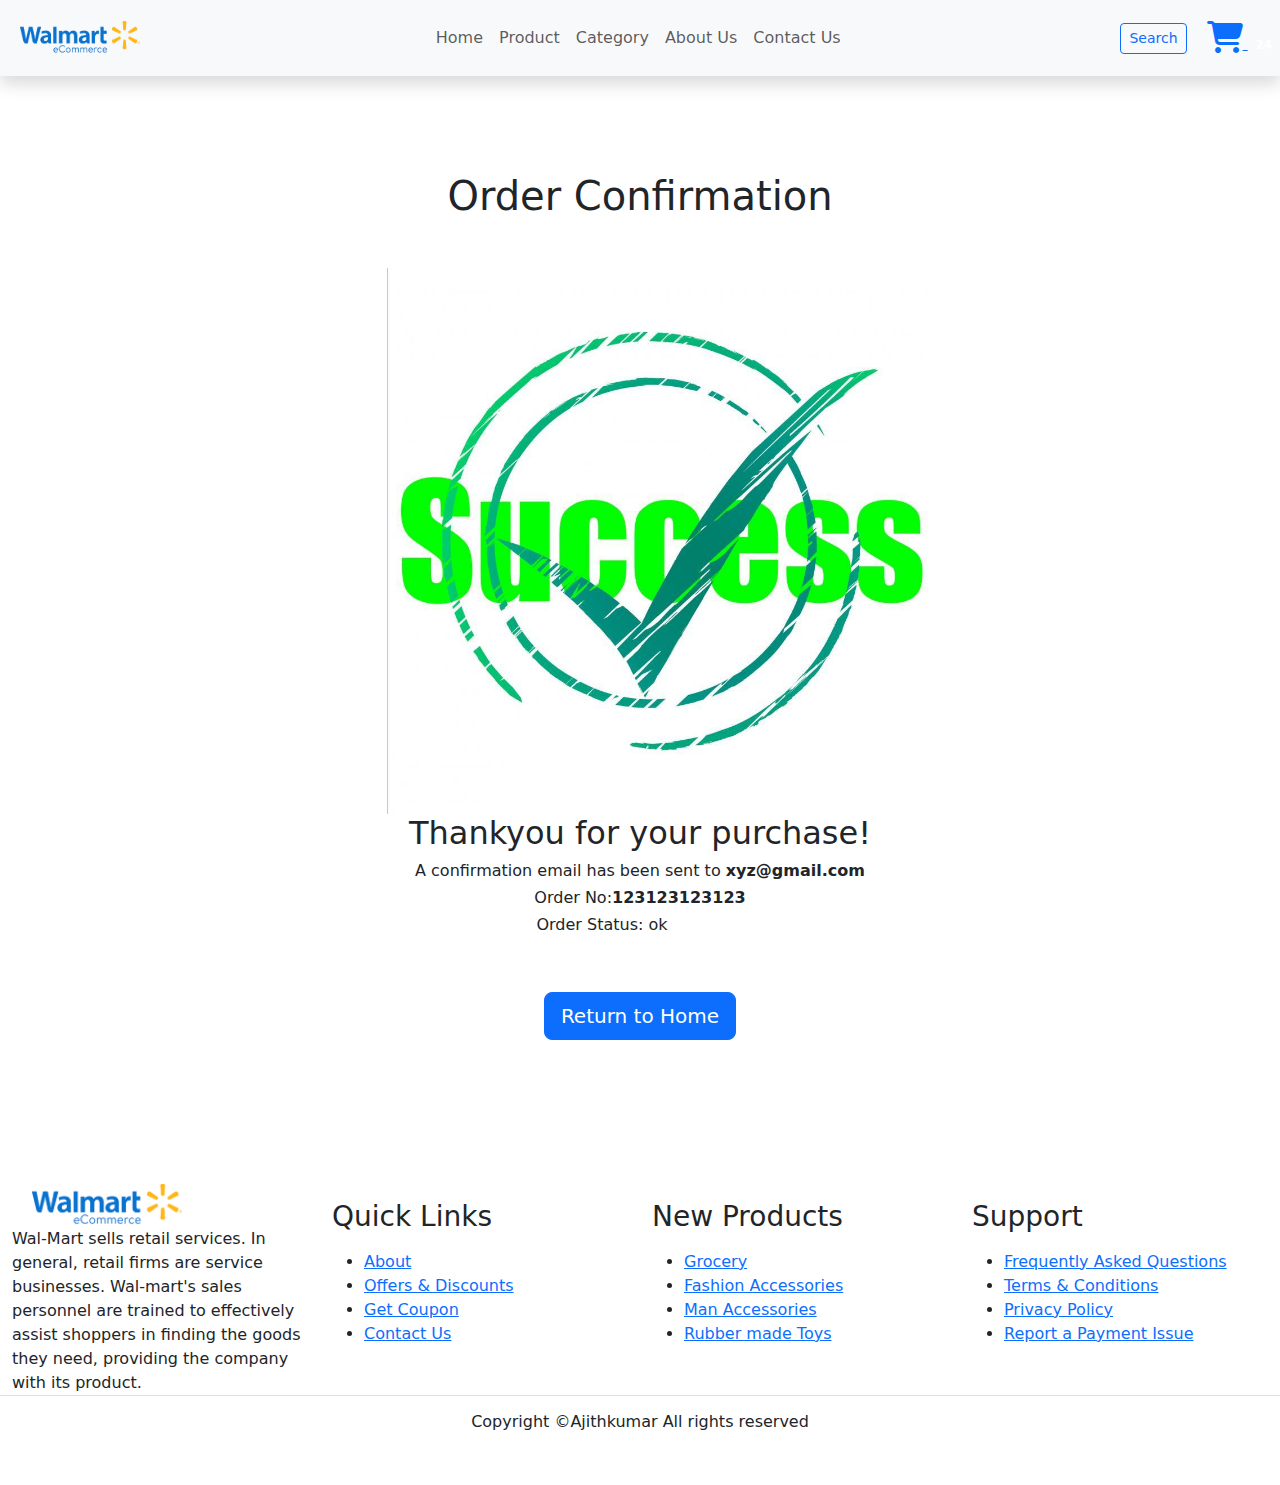
<file: order_confirmation.html>
<html lang="en">
<head>
    <meta charset="UTF-8">
    <meta name="viewport" content="width=device-width, initial-scale=1.0">
     <!-- css link -->
   <link rel="stylesheet" href="/assets/css/style.css">
   <!-- bootstrap css link -->

   <link rel="stylesheet" href="https://cdn.jsdelivr.net/npm/bootstrap@5.3.3/dist/css/bootstrap.min.css">
   <!-- font awesome -->
   <link rel="stylesheet" href="https://cdnjs.cloudflare.com/ajax/libs/font-awesome/6.4.2/css/all.min.css">
    <title>Order_confirmation site</title>
</head>
<body>
     <!-- ==============header menu section starts here============== --> 
  <section class="header_menu" id="header_menu"> 
    <div class="container-fluid px-0 shadow"> 
      <nav class="navbar navbar-expand-lg navbar-light bg-light py-3  "> 
        <a class="navbar-brand pl-5 pl-small-0" href="index.html"> 
          <img src="/assets/css/images/logo.png.png" class="img img-fluid" width="120px" 
alt="logo"> 
        </a> 
        <button class="navbar-toggler" type="button" data-toggle="collapse" 
        data-target="#navbarSupportedContent" 
                  aria-controls="navbarSupportedContent" aria-expanded="false" 
        aria-label="Toggle navigation"> 
                  <span class="navbar-toggler-icon"></span> 
                </button>  
 
        <div class="collapse navbar-collapse" id="navbarSupportedContent"> 
          <ul class="navbar-nav mx-auto"> 
            <li class="nav-item active"> 
              <a class="nav-link" href="index.html">Home <span class="sr-only">(current)</span></a> 

            </li> 
            <li class="nav-item"> 
              <a class="nav-link" href="product.html">Product</a> 
            </li> 
            <li class="nav-item"> 
              <a class="nav-link" href="category.html">Category</a> 
            </li> 
            <li class="nav-item"> 
              <a class="nav-link" href="about.html">About Us</a> 
            </li> 
            <li class="nav-item"> 
              <a class="nav-link" href="contact.html">Contact Us</a> 
            </li>
          </ul> 
          <div class="search mr-3"> 
            <a href="search.html" class="btn btn-sm btn-outline-primary"> 
              Search 
            </a> 
          </div> 
          <div class="cart"> 
            <a href="cart.html"> 
              <i class="fas fa-shopping-cart fa-2x"></i> 
              <span class="badge badge-pill badge-primary">24</span> 
            </a> 
          </div> 
        </div> 
      </nav> 
    </div> 
  </section> 
  <!-- ==============header menu section ends here============== -->
    <!-- ==============order_confirmation starts here============== --> 
    <section class="order_confirmation py-5 my-5" id="order_confirmation"> 
        <div class="container "> 
            <div class="section_title text-center mb-5"> 
                <h1 class="text-capitalize">order confirmation</h1> 
            </div> 
            <div class="row"> 
                <div class="col-md-6 mx-auto text-center"> 
                    <div> 
                        <img src="assets/css/images/tick-success-shows-progress-chec.png" class="img img-fluid" 
alt="image"> 
                    </div> 
                    <div> 
                        <h2>Thankyou for your purchase!</h2> 
                        <h6>A confirmation email has been sent to 
<b>xyz@gmail.com</b></h6> 
                        <h6><span class="mr-2">Order 
No:</span><span><b>123123123123</b></span></h6> 
                        <h6> 
                            <span class="mr-2">Order Status: ok </span> 
                            <span> 
                                <b> 
                                    <span class="badge badge-danger">Pending</span> 
                                </b> 
                            </span> 
                        </h6> 
                        <a href="index.html" class="btn btn-primary btn-lg mt-5">Return to 
Home</a> 
                    </div> 
                </div> 
            </div> 
        </div> 
    </section> 
<!-- ==============order confirmation ends here============== --> 
 <!-- ==============footer starts here============== --> 
 <section class="footer_section pt-5 pb-2" id="footer_section"> 
    <footer> 
      <div class="container-fluid"> 
        <div class="row"> 
          <div class="col-md-3 col-6 pl-5 pl-small-15"> 
            <div class="footer_title"> 
              <a href="index.html"><img src="assets/css/images/logo.png.png" width="150px" 
class="img img-fluid" alt="logo"></a> 
            </div> 
            <div> 
             
              Wal-Mart sells retail services. In general, retail firms are service businesses.
               Wal-mart's sales personnel are trained to effectively assist shoppers in finding the goods they need,
                providing the company with its product.
            </div> 
          </div> 
          <div class="col-md-3 col-6"> 
            <div class="footer_title pt-3 mb-3"> 
              <h3>Quick Links</h3> 
            </div> 
            <div class="footer_links"> 
              <ul> 
                <li><a href="about.html">About</a></li> 
                <li><a href="javascript:;">Offers & Discounts</a></li> 
                <li><a href="javascript:;">Get Coupon</a></li> 
                <li><a href="contact.html">Contact Us</a></li> 
              </ul> 
            </div> 
          </div> 
          <div class="col-md-3 col-6"> 
            <div class="footer_title pt-3 mb-3"> 
              <h3>New Products</h3> 
            </div> 
            <div class="footer_links"> 
              <ul> 
                <li><a href="javascript:;">Grocery</a></li> 
                <li><a href="javascript:;">Fashion Accessories</a></li> 
                <li><a href="javascript:;">Man Accessories</a></li> 
                <li><a href="javascript:;">Rubber made Toys</a></li> 
              </ul> 
            </div> 
          </div> 
          <div class="col-md-3 col-6"> 
            <div class="footer_title pt-3 mb-3"> 
              <h3>Support</h3> 
            </div> 
            <div class="footer_links"> 
              <ul> 
                <li><a href="javascript:;">Frequently Asked Questions</a></li> 
                <li><a href="javascript:;">Terms & Conditions</a></li> 
                <li><a href="javascript:;">Privacy Policy</a></li> 
                <li><a href="javascript:;">Report a Payment Issue</a></li> 
              </ul> 
            </div> 
          </div> 
        </div> 
      </div> 
      <div class="border-top"> 
        <h6 class="text-center mt-3">Copyright ©Ajithkumar All rights reserved 
        </h6> 
      </div> 
    </footer> 
  </section> 
  <div class="backtop"> 
    <a id="button" href="#top" class="btn btn-lg btn-outline-danger" role="button"> 
      <i class="fas fa-chevron-up text-dark"></i> 
    </a> 
  </div> 
  <!-- ==============footer ends here============== -->
</body>
</html>
</file>
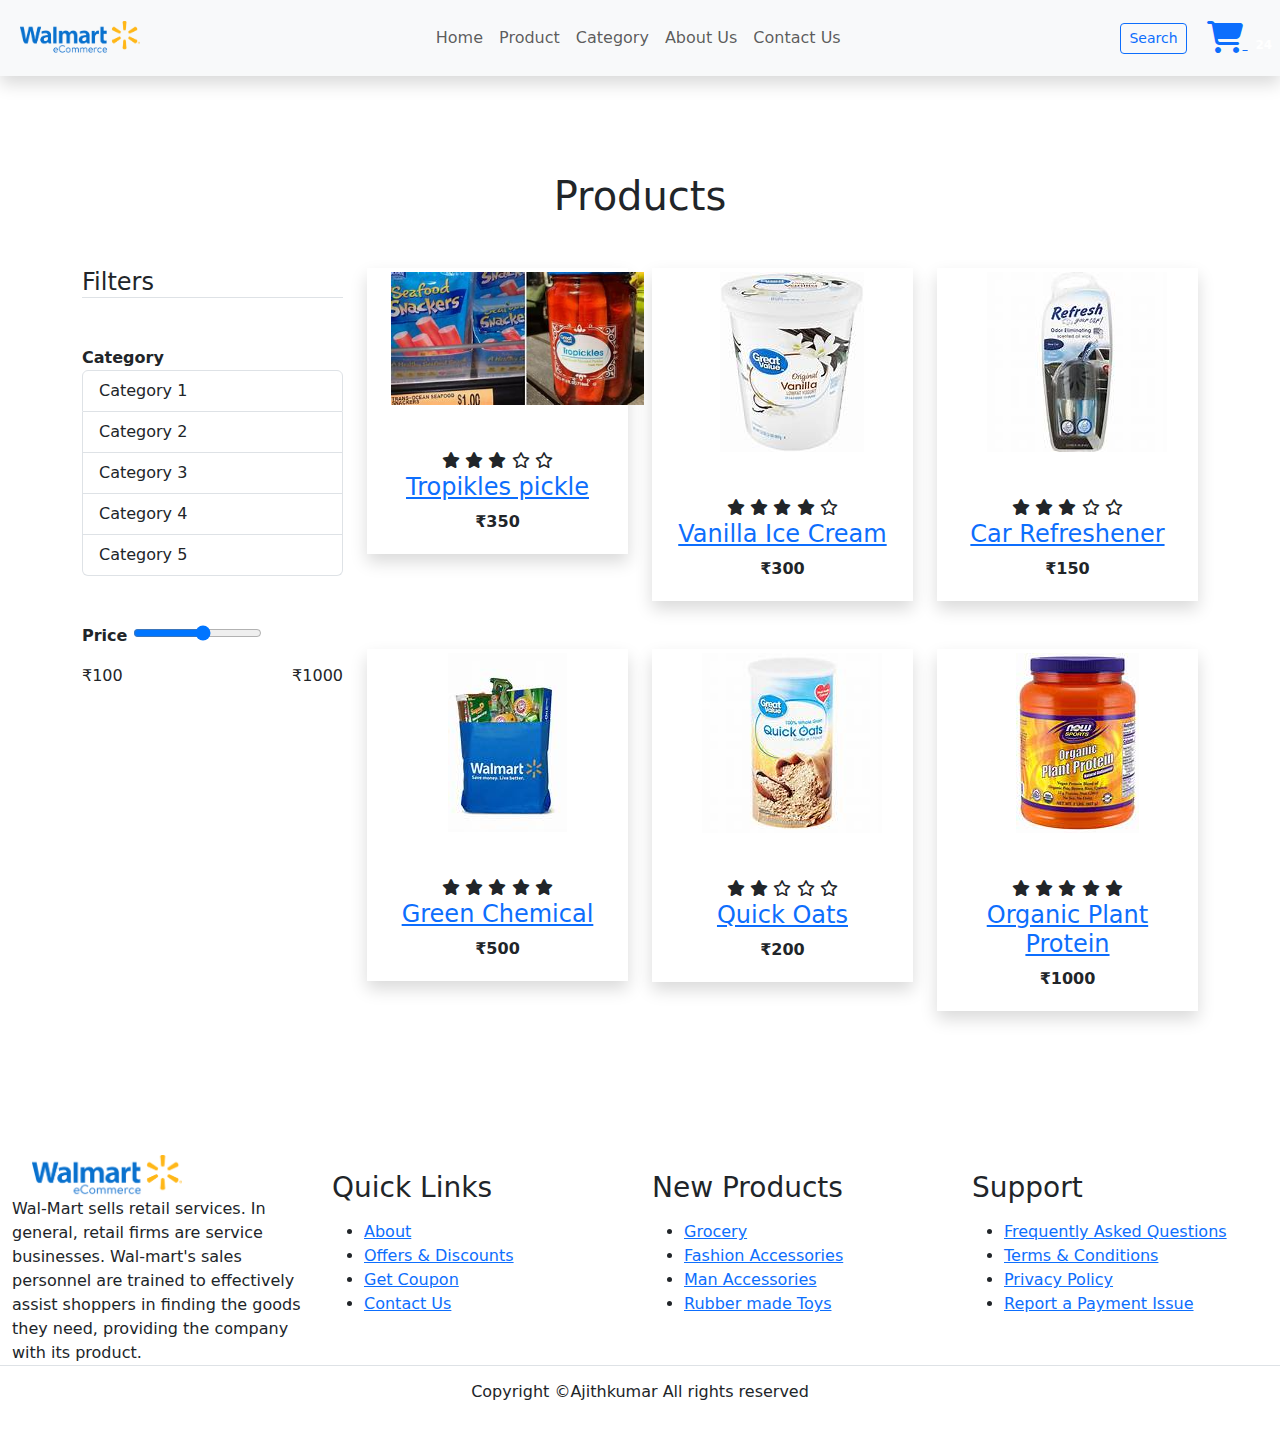
<file: product.html>
<html lang="en">
<head>
    <meta charset="UTF-8">
    <meta name="viewport" content="width=device-width, initial-scale=1.0">
     <!-- css link -->
     <link rel="stylesheet" href="/assets/css/style.css">
     <!-- bootstrap css link -->
 
     <link rel="stylesheet" href="https://cdn.jsdelivr.net/npm/bootstrap@5.3.3/dist/css/bootstrap.min.css">
     <!-- font awesome -->
     <link rel="stylesheet" href="https://cdnjs.cloudflare.com/ajax/libs/font-awesome/6.4.2/css/all.min.css">

    <title>Product site </title>
</head>
<body id="top">

    <!-- ==============header menu section starts here============== --> 
  <section class="header_menu" id="header_menu"> 
    <div class="container-fluid px-0 shadow"> 
      <nav class="navbar navbar-expand-lg navbar-light bg-light py-3  "> 
        <a class="navbar-brand pl-5 pl-small-0" href="index.html"> 
          <img src="/assets/css/images/logo.png.png" class="img img-fluid" width="120px" 
alt="logo"> 
        </a> 
        <button class="navbar-toggler" type="button" data-toggle="collapse" 
        data-target="#navbarSupportedContent" 
                  aria-controls="navbarSupportedContent" aria-expanded="false" 
        aria-label="Toggle navigation"> 
                  <span class="navbar-toggler-icon"></span> 
                </button>  
 
        <div class="collapse navbar-collapse" id="navbarSupportedContent"> 
          <ul class="navbar-nav mx-auto"> 
            <li class="nav-item active"> 
              <a class="nav-link" href="index.html">Home <span class="sr-only">(current)</span></a> 

            </li> 
            <li class="nav-item"> 
              <a class="nav-link" href="product.html">Product</a> 
            </li> 
            <li class="nav-item"> 
              <a class="nav-link" href="category.html">Category</a> 
            </li> 
            <li class="nav-item"> 
              <a class="nav-link" href="about.html">About Us</a> 
            </li> 
            <li class="nav-item"> 
              <a class="nav-link" href="contact.html">Contact Us</a> 
            </li>
          </ul> 
          <div class="search mr-3"> 
            <a href="search.html" class="btn btn-sm btn-outline-primary"> 
              Search 
            </a> 
          </div> 
          <div class="cart"> 
            <a href="cart.html"> 
              <i class="fas fa-shopping-cart fa-2x"></i> 
              <span class="badge badge-pill badge-primary">24</span> 
            </a> 
          </div> 
        </div> 
      </nav> 
    </div> 
  </section> 
  <!-- ==============header menu section ends here============== -->
   
    <section class="products py-5 my-5" id="products"> 
        <div class="container "> 
            <div class="section_title text-center mb-5"> 
                <h1 class="text-capitalize">Products</h1> 
            </div> 
            <div class="row"> 
                <div class="col-md-3 border-right mb-small-5"> 
                    <h4 class="mb-5 border-bottom">Filters</h4> 
                    <div class="mb-5"> 
                        <label><b>Category</b></label> 
                        <ul class="list-group"> 
                            <li class="list-group-item">Category 1</li> 
                            <li class="list-group-item">Category 2</li> 
                            <li class="list-group-item">Category 3</li> 
                            <li class="list-group-item">Category 4</li> 
                            <li class="list-group-item">Category 5</li> 
                        </ul> 
                    </div> 
                    <div> 
                        <form> 
                            <div class="form-group"> 
                                <label><b>Price</b></label> 
                                <input type="range" min="100" max="1000" step="100" class="form-control-range"> 
                            </div> 
                        </form> 
                        <div class="d-flex justify-content-between"> 
                            <label>₹100</label> 
                            <label>₹1000</label> 
                        </div> 
                    </div> 
                </div> 
                <div class="col-md-9"> 
 
                    <div class="row mb-5"> 
                        <div class="col-md-4 col-12"> 
                        <div class="single_product shadow text-center p-1"> 
                        <div class="product_img"> 
                                      <a href="product_detail.html"><img src="assets/css/images/product-1.png" 
                        class="img img-fluid" alt=""></a> 
                                      <div class="new_product"> 
                                        <span class="badge py-2 px-3 badge-pill badge-danger">New</span> 
                                      </div> 
                                    </div> 
                                    <div class="product-caption my-3"> 
                                      <div class="product-ratting"> 
                                        <i class="fas fa-star"></i> 
                                        <i class="fas fa-star"></i> 
                                        <i class="fas fa-star"></i> 
                                        <i class="far fa-star low-star"></i> 
                                        <i class="far fa-star low-star"></i> 
                                      </div> 
                                      <h4><a href="product_detail.html">Tropikles pickle</a></h4> 
                                      <div class="price"> 
                                        <b><span class="mr-1">₹</span><span>350</span></b> 
                                      </div> 
                                    </div> 
                                  </div> 
                                </div> 
                                <div class="col-md-4 col-12"> 
                                  <div class="single_product shadow text-center p-1 mt-small-5 mb-small-5"> 
                                    <div class="product_img"> 
                                      <a href="product_detail.html"><img src="assets/css/images/product-2.png" 
                        class="img img-fluid" alt=""></a> 
                                      <div class="new_product"> 
                                        <span class="badge py-2 px-3 badge-pill badge-danger">New</span> 
                                      </div> 
                                    </div> 
                                    <div class="product-caption my-3"> 
                                      <div class="product-ratting"> 
                                        <i class="fas fa-star"></i> 
                                        <i class="fas fa-star"></i> 
                                        <i class="fas fa-star"></i> 
                                        <i class="fas fa-star low-star"></i> 
                                        <i class="far fa-star low-star"></i> 
                                      </div> 
                                      <h4><a href="product_detail.html">Vanilla Ice Cream</a></h4> 
                                      <div class="price"> 
                                        <b><span class="mr-1">₹</span><span>300</span></b> 
                                      </div> 
                                    </div> 
                                  </div> 
                                </div> 
                                <div class="col-md-4 col-12"> 
                                  <div class="single_product shadow text-center p-1"> 
                                    <div class="product_img"> 
                                      <a href="product_detail.html"><img src="assets/css/images/product-3.png" 
                        class="img img-fluid" alt=""></a> 
                                      <div class="new_product"> 
                                        <span class="badge py-2 px-3 badge-pill badge-danger">New</span> 
                                      </div> 
                                    </div> 
                                    <div class="product-caption my-3"> 
                                      <div class="product-ratting"> 
                                        <i class="fas fa-star"></i> 
                                        <i class="fas fa-star"></i> 
                                        <i class="fas fa-star"></i> 
                                        <i class="far fa-star low-star"></i> 
                                        <i class="far fa-star low-star"></i> 
                                      </div> 
                                      <h4><a href="product_detail.html">Car Refreshener</a></h4> 
                                      <div class="price"> 
                                        <b><span class="mr-1">₹</span><span>150</span></b> 
                                      </div> 
                                    </div> 
                                  </div> 
                                </div> 
                              </div> 
                              <div class="row"> 
                                <div class="col-md-4 col-12"> 
                                  <div class="single_product shadow text-center p-1"> 
                                    <div class="product_img"> 
                                      <a href="product_detail.html"><img src="assets/css/images/product-4.png" 
                        class="img img-fluid" alt=""></a> 
                                      <div class="new_product"> 
                                        <span class="badge py-2 px-3 badge-pill badge-danger">New</span> 
                                      </div> 
                                    </div> 
                                    <div class="product-caption my-3"> 
                                      <div class="product-ratting"> 
                                        <i class="fas fa-star"></i> 
                                        <i class="fas fa-star"></i> 
                                        <i class="fas fa-star"></i> 
                                        <i class="fas fa-star low-star"></i> 
                                        <i class="fas fa-star low-star"></i> 
                                      </div> 
                                      <h4><a href="product_detail.html">Green Chemical</a></h4> 
                                      <div class="price"> 
                                        <b><span class="mr-1">₹</span><span>500</span></b> 
                                      </div> 
                                    </div> 
                                  </div> 
                                </div> 
                                <div class="col-md-4 col-12"> 
                                  <div class="single_product shadow text-center p-1 mt-small-5 mb-small-5"> 
                                    <div class="product_img"> 
                                      <a href="product_detail.html"><img src="assets/css/images/product-5.png" 
                        class="img img-fluid" alt=""></a> 
                                      <div class="new_product"> 
                                        <span class="badge py-2 px-3 badge-pill badge-danger">New</span> 
                                      </div> 
                                    </div> 
                                    <div class="product-caption my-3"> 
                                      <div class="product-ratting"> 
                                        <i class="fas fa-star"></i> 
                                        <i class="fas fa-star"></i> 
                                        <i class="far fa-star"></i> 
                                        <i class="far fa-star low-star"></i> 
                                        <i class="far fa-star low-star"></i> 
                                      </div> 
                                      <h4><a href="product_detail.html">Quick Oats</a></h4> 
                                      <div class="price"> 
                                        <b><span class="mr-1">₹</span><span>200</span></b> 
                                      </div> 
                                    </div> 
                                  </div> 
                                </div> 
                                <div class="col-md-4 col-12"> 
                                  <div class="single_product shadow text-center p-1"> 
                                    <div class="product_img"> 
                                      <a href="product_detail.html"><img src="assets/css/images/product-6.png" 
                        class="img img-fluid" alt=""></a> 
                                      <div class="new_product"> 
                                        <span class="badge py-2 px-3 badge-pill badge-danger">New</span> 
                                      </div> 
                                    </div> 
                                    <div class="product-caption my-3"> 
                                      <div class="product-ratting"> 
                                        <i class="fas fa-star"></i> 
                                        <i class="fas fa-star"></i> 
                                        <i class="fas fa-star"></i> 
                                        <i class="fas fa-star low-star"></i> 
                                        <i class="fas fa-star low-star"></i> 
                                      </div> 
                                      <h4><a href="product_detail.html">Organic Plant Protein</a></h4> 
                                      <div class="price"> 
                                        <b><span class="mr-1">₹</span><span>1000</span></b> 
                                      </div> 
                                    </div> 
                                  </div> 
                                </div> 
                              </div> 
                            </div> 
    </section> 
<!-- ==============product ends here============== -->
 <!-- ==============footer starts here============== --> 
 <section class="footer_section pt-5 pb-2" id="footer_section"> 
    <footer> 
      <div class="container-fluid"> 
        <div class="row"> 
          <div class="col-md-3 col-6 pl-5 pl-small-15"> 
            <div class="footer_title"> 
              <a href="index.html"><img src="assets/css/images/logo.png.png" width="150px" 
class="img img-fluid" alt="logo"></a> 
            </div> 
            <div> 
             
              Wal-Mart sells retail services. In general, retail firms are service businesses.
               Wal-mart's sales personnel are trained to effectively assist shoppers in finding the goods they need,
                providing the company with its product.
            </div> 
          </div> 
          <div class="col-md-3 col-6"> 
            <div class="footer_title pt-3 mb-3"> 
              <h3>Quick Links</h3> 
            </div> 
            <div class="footer_links"> 
              <ul> 
                <li><a href="about.html">About</a></li> 
                <li><a href="javascript:;">Offers & Discounts</a></li> 
                <li><a href="javascript:;">Get Coupon</a></li> 
                <li><a href="contact.html">Contact Us</a></li> 
              </ul> 
            </div> 
          </div> 
          <div class="col-md-3 col-6"> 
            <div class="footer_title pt-3 mb-3"> 
              <h3>New Products</h3> 
            </div> 
            <div class="footer_links"> 
              <ul> 
                <li><a href="javascript:;">Grocery</a></li> 
                <li><a href="javascript:;">Fashion Accessories</a></li> 
                <li><a href="javascript:;">Man Accessories</a></li> 
                <li><a href="javascript:;">Rubber made Toys</a></li> 
              </ul> 
            </div> 
          </div> 
          <div class="col-md-3 col-6"> 
            <div class="footer_title pt-3 mb-3"> 
              <h3>Support</h3> 
            </div> 
            <div class="footer_links"> 
              <ul> 
                <li><a href="javascript:;">Frequently Asked Questions</a></li> 
                <li><a href="javascript:;">Terms & Conditions</a></li> 
                <li><a href="javascript:;">Privacy Policy</a></li> 
                <li><a href="javascript:;">Report a Payment Issue</a></li> 
              </ul> 
            </div> 
          </div> 
        </div> 
      </div> 
      <div class="border-top"> 
        <h6 class="text-center mt-3">Copyright ©Ajithkumar All rights reserved 
        </h6> 
      </div> 
    </footer> 
  </section> 
  <div class="backtop"> 
    <a id="button" href="#top" class="btn btn-lg btn-outline-danger" role="button"> 
      <i class="fas fa-chevron-up text-dark"></i> 
    </a> 
  </div> 
  <!-- ==============footer ends here============== -->
</body>
</html>
</file>
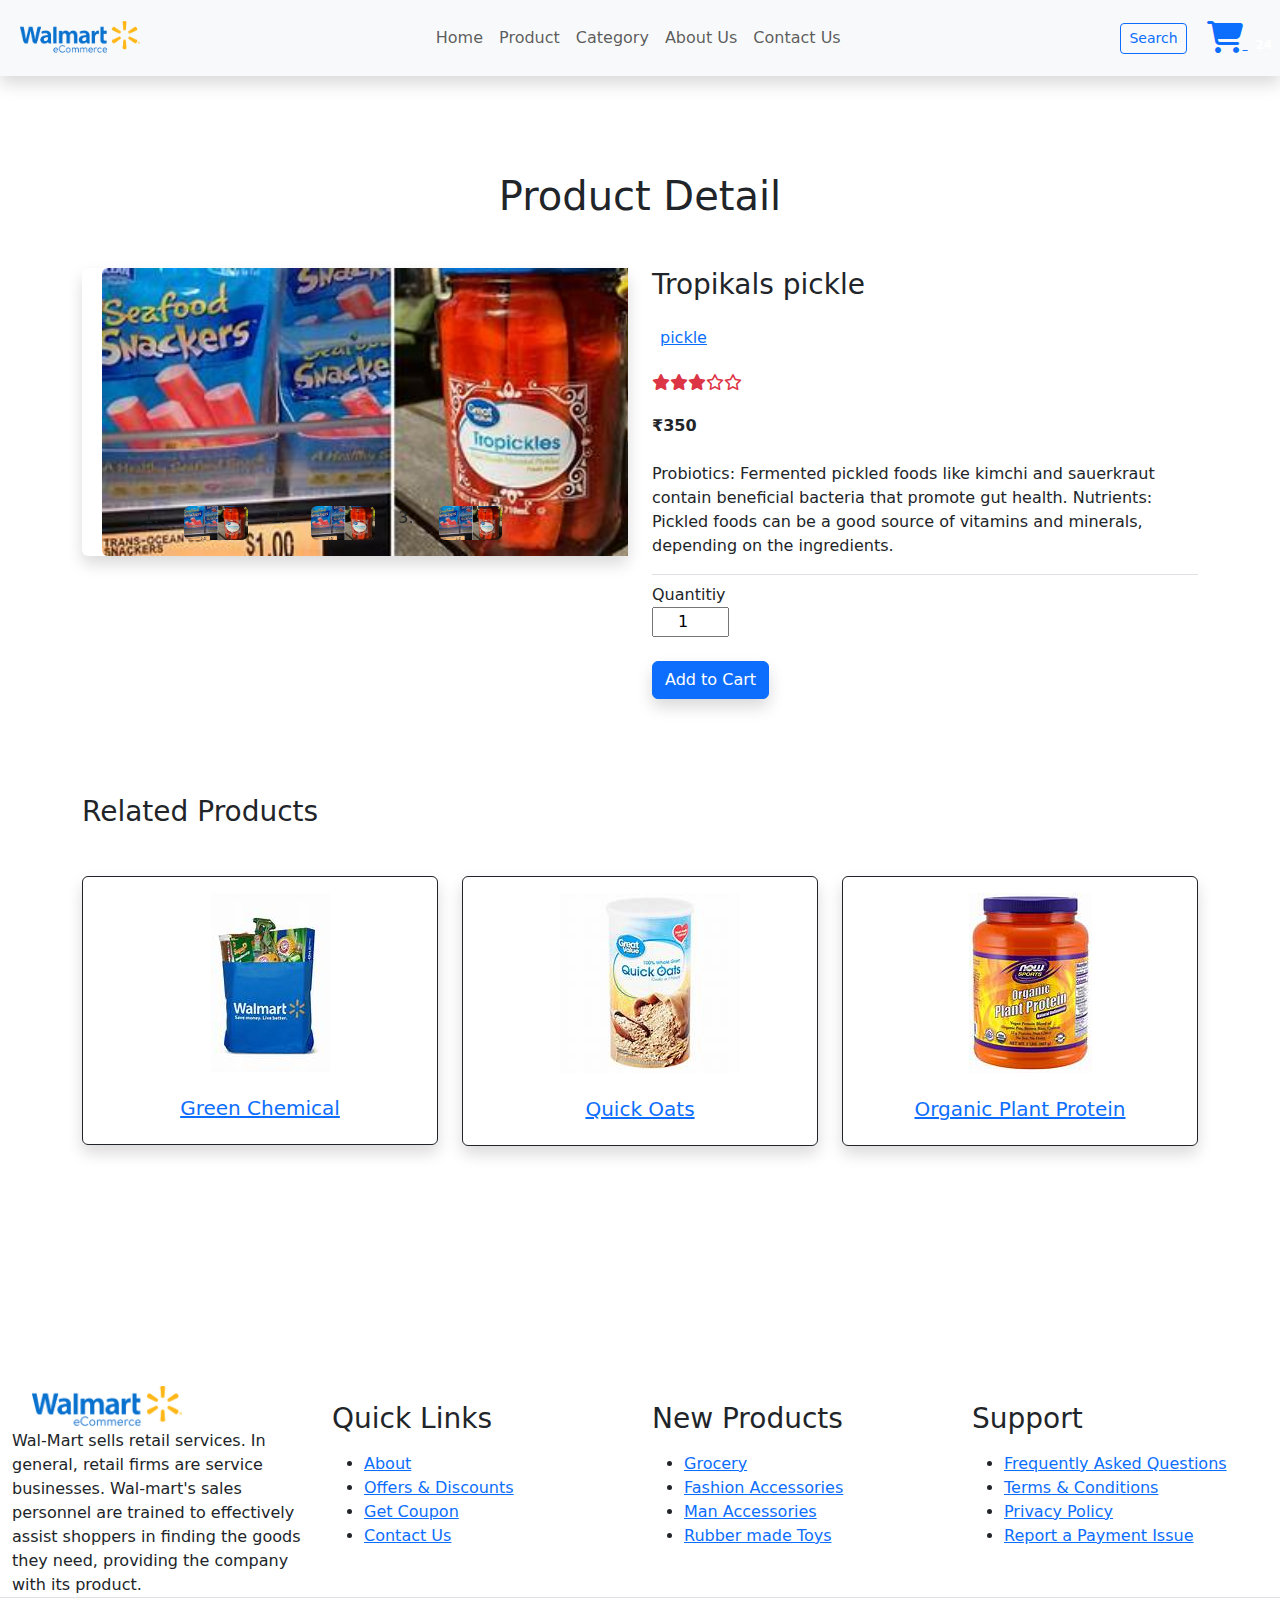
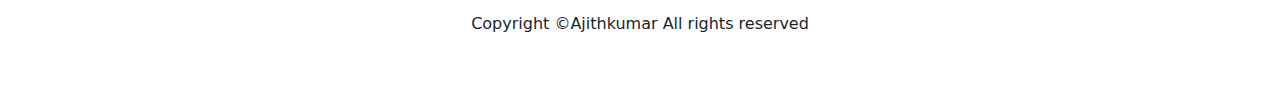
<file: product_detail.html>
<html lang="en">
<head>
    <meta charset="UTF-8">
    <meta name="viewport" content="width=device-width, initial-scale=1.0">
    <!-- css link -->
    <link rel="stylesheet" href="/assets/css/style.css">
    <!-- bootstrap css link -->

    <link rel="stylesheet" href="https://cdn.jsdelivr.net/npm/bootstrap@5.3.3/dist/css/bootstrap.min.css">
    <!-- font awesome -->
    <link rel="stylesheet" href="https://cdnjs.cloudflare.com/ajax/libs/font-awesome/6.4.2/css/all.min.css">
    <title>Product_Detail site</title>
</head>
<body>
     <!-- ==============header menu section starts here============== --> 
  <section class="header_menu" id="header_menu"> 
    <div class="container-fluid px-0 shadow"> 
      <nav class="navbar navbar-expand-lg navbar-light bg-light py-3  "> 
        <a class="navbar-brand pl-5 pl-small-0" href="index.html"> 
          <img src="/assets/css/images/logo.png.png" class="img img-fluid" width="120px" 
alt="logo"> 
        </a> 
        <button class="navbar-toggler" type="button" data-toggle="collapse" 
        data-target="#navbarSupportedContent" 
                  aria-controls="navbarSupportedContent" aria-expanded="false" 
        aria-label="Toggle navigation"> 
                  <span class="navbar-toggler-icon"></span> 
                </button>  
 
        <div class="collapse navbar-collapse" id="navbarSupportedContent"> 
          <ul class="navbar-nav mx-auto"> 
            <li class="nav-item active"> 
              <a class="nav-link" href="index.html">Home <span class="sr-only">(current)</span></a> 

            </li> 
            <li class="nav-item"> 
              <a class="nav-link" href="product.html">Product</a> 
            </li> 
            <li class="nav-item"> 
              <a class="nav-link" href="category.html">Category</a> 
            </li> 
            <li class="nav-item"> 
              <a class="nav-link" href="about.html">About Us</a> 
            </li> 
            <li class="nav-item"> 
              <a class="nav-link" href="contact.html">Contact Us</a> 
            </li>
          </ul> 
          <div class="search mr-3"> 
            <a href="search.html" class="btn btn-sm btn-outline-primary"> 
              Search 
            </a> 
          </div> 
          <div class="cart"> 
            <a href="cart.html"> 
              <i class="fas fa-shopping-cart fa-2x"></i> 
              <span class="badge badge-pill badge-primary">24</span> 
            </a> 
          </div> 
        </div> 
      </nav> 
    </div> 
  </section> 
  <!-- ==============header menu section ends here============== -->

  <!-- ==============product_detail starts here============== --> 
  <section class="product_detail py-5 my-5" id="product_detail"> 
    <div class="container "> 
        <div class="section_title text-center mb-5"> 
            <h1 class="text-capitalize">product detail</h1> 
        </div> 
        <div class="row"> 
            <div class="col-md-6"> 
                <div class="row"> 
                    <div class="col-md-12"> 
                        <div id="carouselExampleIndicators" class="carousel slide shadow rounded" 
                            data-ride="carousel"> 
                            <ol class="carousel-indicators"> 
                                <li data-target="#carouselExampleIndicators" data-slide-to="0" class="active"> 
                                    <img src="assets/css/images/product-1.png" class="d-block w-50 img img-fluid rounded" 
                                        width="15px" alt="image"> 
                                </li> 
                                <li data-target="#carouselExampleIndicators" data-slide-to="1"> 
                                    <img src="assets/css/images/product-1.png" class="d-block w-50 img img-fluid rounded" 
                                        width="15px" alt="image"> 
                                </li> 
                                <li data-target="#carouselExampleIndicators" data-slide-to="2"> 

                                    <img src="assets/css/images/product-1.png" class="d-block w-50 img img-fluid rounded" 
                                        width="15px" alt="image"> 
                                </li> 
                            </ol> 
                            <div class="carousel-inner"> 
                                <div class="carousel-item active"> 
                                    <img src="assets/css/images/product-1.png" 
                                        class="d-block w-100 img img-fluid rounded" alt="image"> 
                                </div> 
                                <div class="carousel-item"> 
                                    <img src="assets/css/images/product-2.png" 
                                        class="d-block w-100 img img-fluid rounded" alt="image"> 
                                </div> 
                                <div class="carousel-item"> 
                                    <img src="assets/css/images/product-3.png" 
                                        class="d-block w-100 img img-fluid rounded" alt="image"> 
                                </div> 
                            </div> 
                        </div> 
                    </div> 

                </div> 
            </div> 
            <div class="col-md-6"> 
                <div class="row"> 
                    <div class="col-md-12"> 
                        <div class="title mb-4"> 
                            <h3>Tropikals pickle</h3> 
                        </div> 
                        <div class="category mb-4"> 
                            <span class="bg-light-gray p-2"><a href="category.html">pickle</a></span> 
                        </div> 
                        <div class="rating d-flex text-danger mb-4"> 
                            <i class="fas fa-star"></i> 
                            <i class="fas fa-star"></i> 
                            <i class="fas fa-star"></i> 
                            <i class="far fa-star"></i> 
                            <i class="far fa-star"></i> 
                        </div> 
                        <div class="price mb-4"> 
                            <b><span class="mr-1">₹</span><span>350</span></b> 
                        </div> 
                        <div class="desc "> 
                            <p> 
                                Probiotics: Fermented pickled foods like kimchi and sauerkraut contain beneficial bacteria that promote 
                                gut health.
Nutrients: Pickled foods can be a good source of vitamins and minerals, depending on the ingredients.
                            </p> 
                        </div> 
                        <div class="qty_section border-top pt-2 mb-4"> 
                            <label>Quantitiy</label> 
                            <div> 
                                <div class="mb-0 w-100"> 
                                    <input class="quantity text-center" min="0" max="10" 
name="quantity" value="1" 
                                        type="number"> 
                                </div> 
                            </div> 
                        </div> 
                        <div class="buy"> 
                            <a href="cart.html" class="btn btn-primary shadow">Add to 
Cart</a> 
                        </div> 
                    </div> 
                </div> 
            </div> 
        </div> 

        <!-- ----------------related products starts here---------- --> 
        <section class="related_products py-5 my-5" id="related_products"> 
            <div class="title"> 
                <h3>Related Products</h3> 
            </div> 

            <div class="row mt-5"> 
                <div class="col-md-4 col-6"> 
                    <div class="border border-dark rounded shadow text-center p-3"> 
                        <div class="mb-4"> 
                            <img src="assets/css/images/product-4.png" class="img img-fluid" 
alt="image"> 
                        </div> 
                        <div> 
                            <a href="javascript:;"> 
                                <h5>Green Chemical</h5> 
                            </a> 
                        </div> 
                    </div> 
                </div> 
                <div class="col-md-4 col-6"> 
                    <div class="border border-dark rounded shadow text-center p-3"> 
                        <div class="mb-4"> 
                            <img src="assets/css/images/product-5.png" class="img img-fluid" 
alt="image"> 
                        </div> 
                        <div> 
                            <a href="javascript:;"> 
                                <h5>Quick Oats</h5> 
                            </a> 
                        </div> 
                    </div> 
                </div> 
                <div class="col-md-4 col-6"> 
                    <div class="border border-dark rounded shadow text-center p-3"> 
                        <div class="mb-4"> 
                            <img src="assets/css/images/product-6.png" class="img img-fluid" 
alt="image"> 
                        </div> 

                        <div> 
                            <a href="javascript:;"> 
                                <h5>Organic Plant Protein</h5> 
                            </a> 
                        </div> 
                    </div> 
                </div> 
            </div> 
        </section> 
        <!-- ----------------related products ends here---------- --> 
    </div> 
</section> 

<!-- ==============product detail ends here============== -->

<!-- ==============footer starts here============== --> 
<section class="footer_section pt-5 pb-2" id="footer_section"> 
    <footer> 
      <div class="container-fluid"> 
        <div class="row"> 
          <div class="col-md-3 col-6 pl-5 pl-small-15"> 
            <div class="footer_title"> 
              <a href="index.html"><img src="assets/css/images/logo.png.png" width="150px" 
class="img img-fluid" alt="logo"></a> 
            </div> 
            <div> 
             
              Wal-Mart sells retail services. In general, retail firms are service businesses.
               Wal-mart's sales personnel are trained to effectively assist shoppers in finding the goods they need,
                providing the company with its product.
            </div> 
          </div> 
          <div class="col-md-3 col-6"> 
            <div class="footer_title pt-3 mb-3"> 
              <h3>Quick Links</h3> 
            </div> 
            <div class="footer_links"> 
              <ul> 
                <li><a href="about.html">About</a></li> 
                <li><a href="javascript:;">Offers & Discounts</a></li> 
                <li><a href="javascript:;">Get Coupon</a></li> 
                <li><a href="contact.html">Contact Us</a></li> 
              </ul> 
            </div> 
          </div> 
          <div class="col-md-3 col-6"> 
            <div class="footer_title pt-3 mb-3"> 
              <h3>New Products</h3> 
            </div> 
            <div class="footer_links"> 
              <ul> 
                <li><a href="javascript:;">Grocery</a></li> 
                <li><a href="javascript:;">Fashion Accessories</a></li> 
                <li><a href="javascript:;">Man Accessories</a></li> 
                <li><a href="javascript:;">Rubber made Toys</a></li> 
              </ul> 
            </div> 
          </div> 
          <div class="col-md-3 col-6"> 
            <div class="footer_title pt-3 mb-3"> 
              <h3>Support</h3> 
            </div> 
            <div class="footer_links"> 
              <ul> 
                <li><a href="javascript:;">Frequently Asked Questions</a></li> 
                <li><a href="javascript:;">Terms & Conditions</a></li> 
                <li><a href="javascript:;">Privacy Policy</a></li> 
                <li><a href="javascript:;">Report a Payment Issue</a></li> 
              </ul> 
            </div> 
          </div> 
        </div> 
      </div> 
      <div class="border-top"> 
        <h6 class="text-center mt-3">Copyright ©Ajithkumar All rights reserved 
        </h6> 
      </div> 
    </footer> 
  </section> 
  <div class="backtop"> 
    <a id="button" href="#top" class="btn btn-lg btn-outline-danger" role="button"> 
      <i class="fas fa-chevron-up text-dark"></i> 
    </a> 
  </div> 
  <!-- ==============footer ends here============== -->

</body>
</html>
</file>
<file: assets/css/style.css>
/* css styles */


.search {
  
    margin-right: 20px;
  }

.img-fluid {
   
    margin-left: 20px;
}

#header_carousel {
       border-width: 25%;
    
    }

.card{
   max-width: 100%;
   
}

.btn-outline-danger{
    margin-left:1450px;
}
</file>
